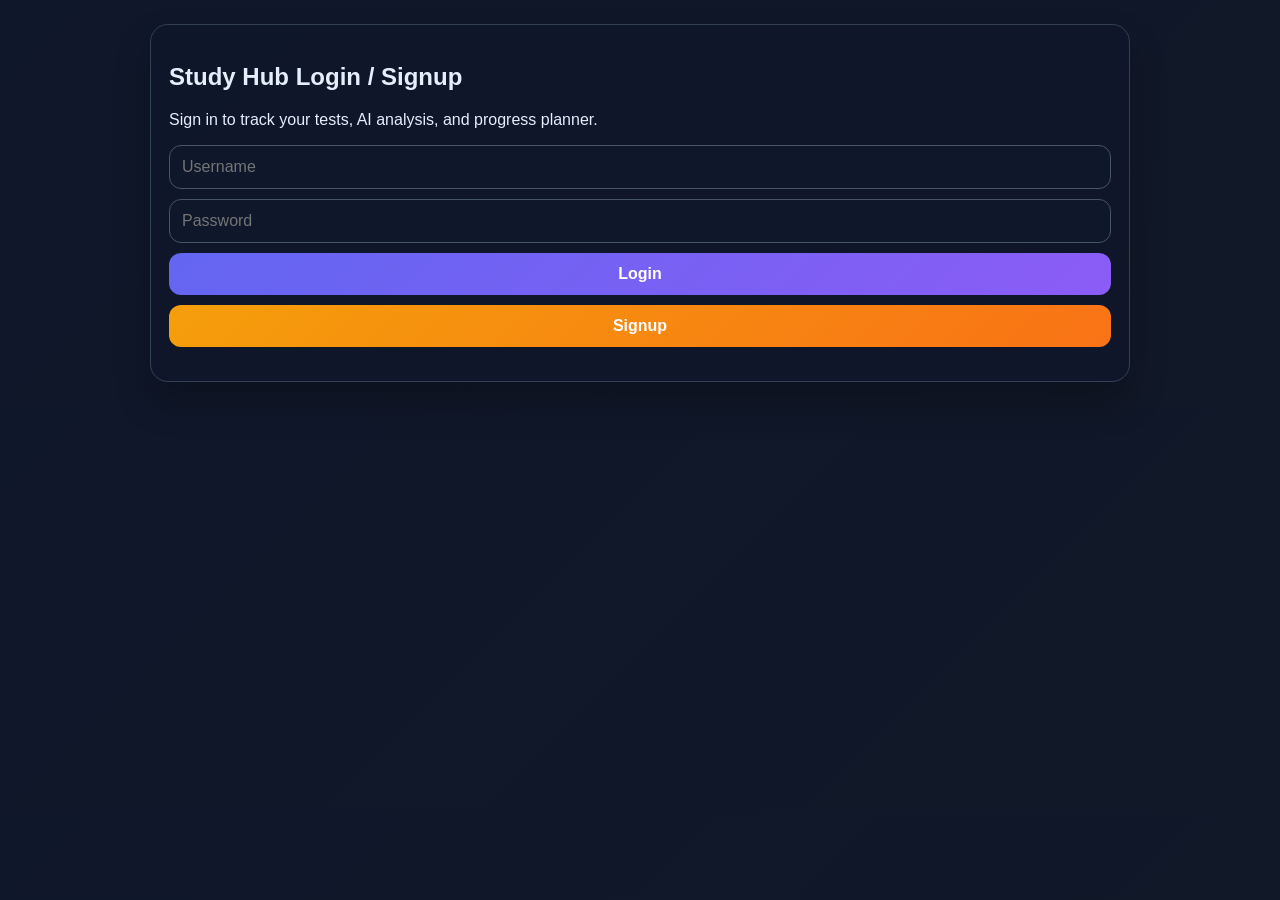
<file: index.html>
<!doctype html>
<html lang="en">
<head>
  <meta charset="UTF-8" />
  <meta name="viewport" content="width=device-width, initial-scale=1.0" />
  <title>Online Quiz System</title>
  <style>
    :root { color-scheme: light; font-family: Arial, sans-serif; }
    body { margin: 0; background: linear-gradient(135deg, #0f172a, #111827); color: #e5eefb; }
    .wrap { max-width: 980px; margin: 0 auto; padding: 24px; }
    .card { background: rgba(15,23,42,0.9); border: 1px solid #334155; border-radius: 18px; padding: 18px; box-shadow: 0 20px 35px rgba(0,0,0,0.25); }
    input, button, select, textarea { width: 100%; box-sizing: border-box; padding: 12px; border-radius: 12px; border: 1px solid #475569; font-size: 1rem; background: #0f172a; color: #e5eefb; }
    textarea { min-height: 120px; resize: vertical; }
    button { background: linear-gradient(135deg, #6366f1, #8b5cf6); color: white; border: none; cursor: pointer; font-weight: 700; }
    .btn.secondary { background: linear-gradient(135deg, #f59e0b, #f97316); }
    .score-box { display: flex; gap: 12px; flex-wrap: wrap; margin-top: 12px; }
    .mini { background: #111827; border: 1px solid #1f2937; padding: 14px; border-radius: 12px; min-width: 140px; }
    .tag { color: #bfdbfe; font-size: 12px; text-transform: uppercase; margin-bottom: 6px; display: block; }
    .subject-grid { display: grid; grid-template-columns: repeat(auto-fit, minmax(200px, 1fr)); gap: 14px; margin-top: 12px; }
    .subject-card { background: #0f172a; border: 1px solid #334155; border-radius: 16px; padding: 16px; }
    .subject-card h3 { margin-top: 0; margin-bottom: 12px; }
    .subject-card button { width: 100%; margin-bottom: 8px; }
    .prompt-box { margin-top: 14px; }
    .row { display: grid; gap: 10px; }
    .options label { display: block; background: #111827; border: 1px solid #334155; border-radius: 10px; padding: 10px; margin: 8px 0; }
    .hidden { display: none; }
  </style>
</head>
<body>
  <main class="wrap">
    <section id="authSection" class="card">
      <h1>Study Hub Login / Signup</h1>
      <p>Sign in to track your tests, AI analysis, and progress planner.</p>
      <div class="row">
        <input id="username" placeholder="Username" />
        <input id="password" type="password" placeholder="Password" />
        <button id="loginBtn">Login</button>
        <button id="signupBtn" class="btn secondary">Signup</button>
      </div>
      <p id="status" class="muted" style="margin-top:8px"></p>
    </section>

    <section id="dashboardSection" class="card hidden">
      <h2>Dashboard</h2>
      <p id="welcomeText" class="muted"></p>
      <div id="dashboardSummary" class="score-box"></div>
      <div id="plannerBox" style="margin-top:16px"></div>
      <div id="recentTests" style="margin-top:16px"></div>
      <div class="subject-grid" style="margin-top:24px;">
        <div class="subject-card">
          <h3>Python</h3>
          <button onclick="startQuiz('Python','Beginner')">Easy</button>
          <button onclick="startQuiz('Python','Intermediate')">Medium</button>
          <button onclick="startQuiz('Python','Advanced')">Hard</button>
        </div>
        <div class="subject-card">
          <h3>Programming Basics</h3>
          <button onclick="startQuiz('Programming Basics','Beginner')">Easy</button>
          <button onclick="startQuiz('Programming Basics','Intermediate')">Medium</button>
          <button onclick="startQuiz('Programming Basics','Advanced')">Hard</button>
        </div>
        <div class="subject-card">
          <h3>Mathematics</h3>
          <button onclick="startQuiz('Mathematics','Beginner')">Easy</button>
          <button onclick="startQuiz('Mathematics','Intermediate')">Medium</button>
          <button onclick="startQuiz('Mathematics','Advanced')">Hard</button>
        </div>
        <div class="subject-card">
          <h3>Data Structures</h3>
          <button onclick="startQuiz('Data Structures','Beginner')">Easy</button>
          <button onclick="startQuiz('Data Structures','Intermediate')">Medium</button>
          <button onclick="startQuiz('Data Structures','Advanced')">Hard</button>
        </div>
      </div>
      <div class="subject-card" style="margin-top:16px;">
        <h3>Custom Topic</h3>
        <input id="topic" placeholder="Enter a custom topic" />
        <select id="level"><option>Beginner</option><option>Intermediate</option><option>Advanced</option></select>
        <button id="startBtn">Start Custom Quiz</button>
      </div>
      <div class="card" style="margin-top:20px; background: rgba(15,23,42,0.95);">
        <h3>Talk to AI Study Coach</h3>
        <p class="muted">Ask the AI for a study plan, topic summary, or exam review guidance.</p>
        <textarea id="aiPrompt" placeholder="Ask for a study plan, topic summary, or learning strategy..."></textarea>
        <div class="row prompt-box">
          <button id="studyPlanBtn">Get AI Study Plan</button>
          <button id="talkAiBtn" class="btn secondary">Talk to AI</button>
        </div>
        <div id="aiResponse" class="card" style="margin-top:16px; background: rgba(15,23,42,0.95);"></div>
      </div>
      <button class="btn secondary" onclick="logout()" style="margin-top:20px;">Logout</button>
    </section>

    <section id="questionSection" class="card hidden">
      <h2 id="qTitle"></h2>
      <p id="qText"></p>
      <div id="options" class="options"></div>
      <button id="nextBtn">Next</button>
    </section>

    <section id="resultSection" class="card hidden">
      <h2>Quiz Result</h2>
      <p id="quizMeta" class="muted"></p>
      <p id="scoreText"></p>
      <p id="feedbackText"></p>
      <button class="btn" onclick="retryQuiz()">Retry Same Quiz</button>
    </section>
  </main>
  <script>
    const loginBtn = document.getElementById('loginBtn');
    const signupBtn = document.getElementById('signupBtn');
    const statusText = document.getElementById('status');
    const authSection = document.getElementById('authSection');
    const dashboardSection = document.getElementById('dashboardSection');
    const questionSection = document.getElementById('questionSection');
    const resultSection = document.getElementById('resultSection');
    const welcomeText = document.getElementById('welcomeText');
    const dashboardSummary = document.getElementById('dashboardSummary');
    const plannerBox = document.getElementById('plannerBox');
    const recentTests = document.getElementById('recentTests');
    const topicInput = document.getElementById('topic');
    const levelSelect = document.getElementById('level');
    const startBtn = document.getElementById('startBtn');
    const qTitle = document.getElementById('qTitle');
    const qText = document.getElementById('qText');
    const options = document.getElementById('options');
    const nextBtn = document.getElementById('nextBtn');
    const scoreText = document.getElementById('scoreText');
    const feedbackText = document.getElementById('feedbackText');
    const quizMeta = document.getElementById('quizMeta');
    const aiPrompt = document.getElementById('aiPrompt');
    const aiResponse = document.getElementById('aiResponse');
    const studyPlanBtn = document.getElementById('studyPlanBtn');
    const talkAiBtn = document.getElementById('talkAiBtn');
    let username = localStorage.getItem('oqs_username') || '';
    let questions = [];
    let current = 0;
    let answers = [];
    let lastTopic = '';
    let lastLevel = '';

    function setStatus(message) {
      statusText.textContent = message;
    }

    function showDashboard() {
      authSection.classList.add('hidden');
      dashboardSection.classList.remove('hidden');
      questionSection.classList.add('hidden');
      resultSection.classList.add('hidden');
    }

    function showQuestions() {
      authSection.classList.add('hidden');
      dashboardSection.classList.add('hidden');
      questionSection.classList.remove('hidden');
      resultSection.classList.add('hidden');
    }

    function showResults() {
      authSection.classList.add('hidden');
      dashboardSection.classList.add('hidden');
      questionSection.classList.add('hidden');
      resultSection.classList.remove('hidden');
    }

    function showAuth() {
      authSection.classList.remove('hidden');
      dashboardSection.classList.add('hidden');
      questionSection.classList.add('hidden');
      resultSection.classList.add('hidden');
    }

    async function loadDashboard() {
      if (!username) return;
      setStatus('Loading dashboard...');
      try {
        const res = await fetch(`/api/dashboard?username=${encodeURIComponent(username)}`);
        const data = await res.json();
        if (data.error) {
          throw new Error(data.error);
        }
        welcomeText.textContent = `Welcome back, ${data.username}!`;
        dashboardSummary.innerHTML = `
          <div class="mini"><div class="tag">Attempted</div><div>${data.attempted}</div></div>
          <div class="mini"><div class="tag">Avg Score</div><div>${data.average}%</div></div>
          <div class="mini"><div class="tag">Study Level</div><div>${data.study_percentage}%</div></div>
        `;
        plannerBox.innerHTML = `<div class="card"><h3>Study Planner</h3><p class="muted">${data.planner.recommended_focus}</p><p class="muted">Next step: ${data.planner.next_step}</p></div>`;
        recentTests.innerHTML = `<h3>Recent Tests</h3>${data.recent_tests.length ? data.recent_tests.map(test => `<div class="mini"><div class="tag">${test.topic} • ${test.level}</div><div>${test.score}/${test.max_score} on ${new Date(test.date).toLocaleDateString()}</div><div class="muted">${test.feedback}</div></div>`).join('') : '<p class="muted">No tests taken yet.</p>'}`;
        showDashboard();
        setStatus('');
      } catch (err) {
        setStatus(`Dashboard error: ${err.message}`);
      }
    }

    async function submitAuth(type) {
      const usernameInput = document.getElementById('username').value.trim();
      const passwordInput = document.getElementById('password').value;
      if (!usernameInput || !passwordInput) {
        return setStatus('Enter username and password.');
      }
      setStatus(type === 'signup' ? 'Signing up...' : 'Logging in...');
      try {
        const res = await fetch(`/api/${type}`, {
          method: 'POST',
          headers: {'Content-Type': 'application/json'},
          body: JSON.stringify({username: usernameInput, password: passwordInput}),
        });
        const data = await res.json();
        if (res.status !== 200) {
          throw new Error(data.error || 'Authentication failed');
        }
        username = data.username;
        localStorage.setItem('oqs_username', username);
        setStatus('');
        await loadDashboard();
      } catch (err) {
        setStatus(err.message);
      }
    }

    function logout() {
      username = '';
      localStorage.removeItem('oqs_username');
      showAuth();
      setStatus('Logged out.');
    }

    loginBtn.onclick = () => submitAuth('login');
    signupBtn.onclick = () => submitAuth('signup');

    async function startQuiz(topic, level) {
      if (!username) {
        setStatus('Please login first.');
        return;
      }
      lastTopic = topic;
      lastLevel = level;
      startBtn.disabled = true;
      setStatus('Loading quiz...');
      try {
        const res = await fetch('/start', {
          method: 'POST',
          headers: {'Content-Type': 'application/json'},
          body: JSON.stringify({topic, level, count: 5}),
        });
        const data = await res.json();
        questions = data.questions || [];
        if (!questions.length) throw new Error('No questions returned.');
        current = 0;
        answers = [];
        showQuestions();
        setStatus('');
        renderQuestion();
      } catch (err) {
        setStatus(`Quiz load failed: ${err.message}`);
      } finally {
        startBtn.disabled = false;
      }
    }

    startBtn.onclick = () => {
      const topic = topicInput.value.trim();
      const level = levelSelect.value;
      if (!topic) {
        setStatus('Enter a quiz topic.');
        return;
      }
      startQuiz(topic, level);
    };

    function renderQuestion() {
      const question = questions[current];
      if (!question) return;
      qTitle.textContent = `Question ${current + 1} of ${questions.length}`;
      qText.textContent = question.question;
      options.innerHTML = '';
      question.options.forEach((opt, idx) => {
        const label = document.createElement('label');
        label.innerHTML = `<input type="radio" name="opt" value="${opt}" ${idx === 0 ? 'checked' : ''}> ${opt}`;
        options.appendChild(label);
      });
    }

    function retryQuiz() {
      if (!questions.length) return;
      current = 0;
      answers = [];
      scoreText.textContent = '';
      feedbackText.textContent = '';
      quizMeta.textContent = `Topic: ${lastTopic} | Level: ${lastLevel}`;
      showQuestions();
      renderQuestion();
    }

    async function sendAiRequest(mode) {
      const prompt = aiPrompt.value.trim();
      if (!prompt) {
        return setStatus('Write a prompt for the AI study coach.');
      }
      setStatus('Talking to AI...');
      try {
        const res = await fetch('/api/study-plan', {
          method: 'POST',
          headers: {'Content-Type': 'application/json'},
          body: JSON.stringify({prompt}),
        });
        const data = await res.json();
        if (res.status !== 200) {
          throw new Error(data.error || 'AI request failed');
        }
        aiResponse.innerHTML = `
          <h3>${mode === 'plan' ? 'AI Study Plan' : 'AI Coach Response'}</h3>
          <p>${data.response.replace(/\n/g, '<br>')}</p>
          <p class="muted">${data.advice}</p>
        `;
      } catch (err) {
        setStatus(err.message);
      } finally {
        setStatus('');
      }
    }

    studyPlanBtn.onclick = () => sendAiRequest('plan');
    talkAiBtn.onclick = () => sendAiRequest('chat');

    nextBtn.onclick = async () => {
      const chosen = document.querySelector('input[name="opt"]:checked')?.value;
      answers.push(chosen || '');
      if (current < questions.length - 1) {
        current += 1;
        renderQuestion();
        return;
      }
      setStatus('Submitting answers...');
      try {
        const res = await fetch('/answer', {
          method: 'POST',
          headers: {'Content-Type': 'application/json'},
          body: JSON.stringify({answers, questions, username, topic: lastTopic, level: lastLevel}),
        });
        const data = await res.json();
        const score = data.score || questions.reduce((acc, q, i) => acc + (answers[i] === q.answer ? 1 : 0), 0);
        quizMeta.textContent = `Topic: ${lastTopic} | Level: ${lastLevel}`;
        scoreText.textContent = `Score: ${score} / ${questions.length}`;
        feedbackText.textContent = data.feedback || 'Great effort!';
        showResults();
        await loadDashboard();
      } catch (err) {
        setStatus(`Submission failed: ${err.message}`);
      } finally {
        setStatus('');
      }
    };

    if (username) {
      loadDashboard();
    }
  </script>
</body>
</html>
</file>
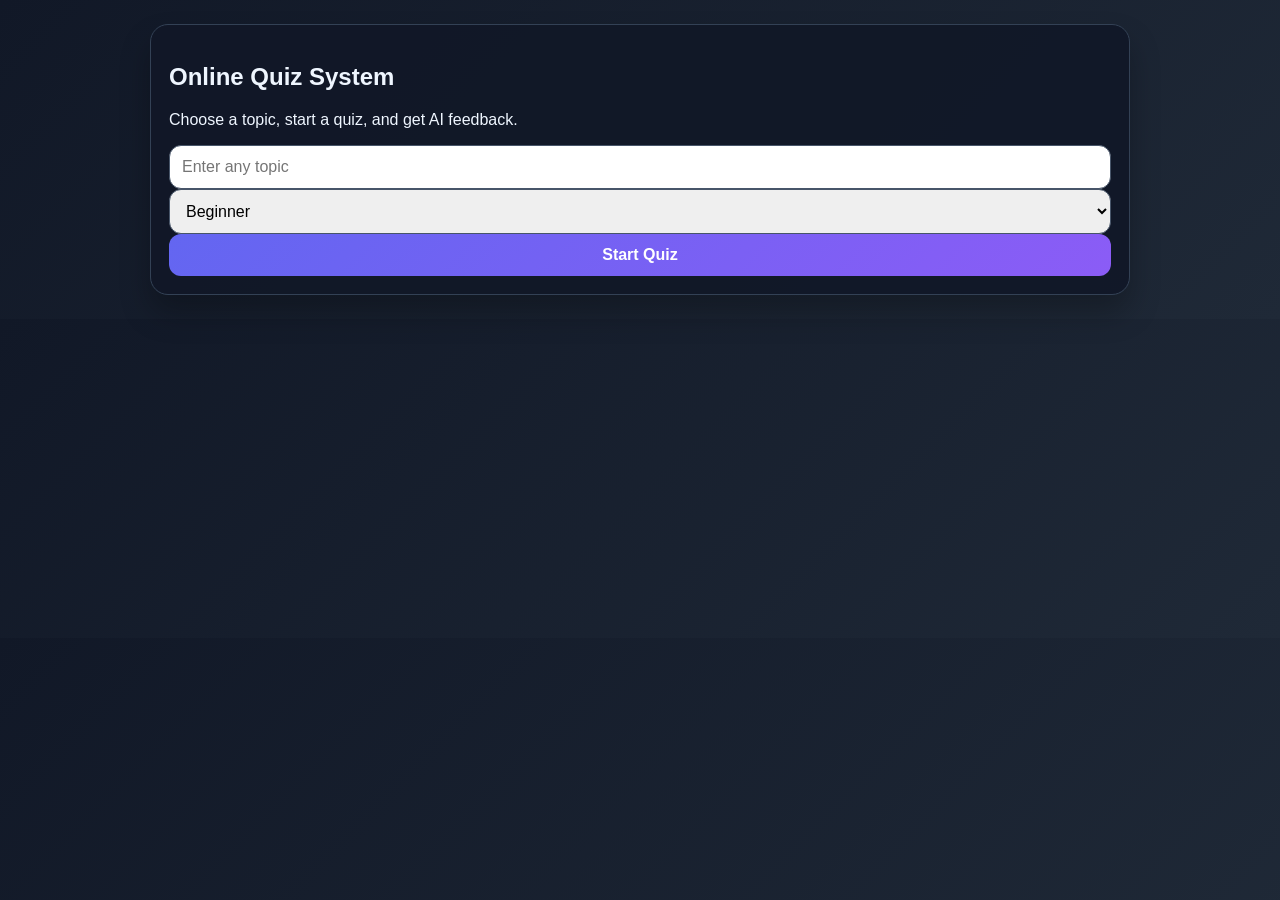
<file: template/index.html>
<!doctype html>
<html lang="en">
<head>
  <meta charset="UTF-8" />
  <meta name="viewport" content="width=device-width, initial-scale=1.0" />
  <title>Online Quiz System</title>
  <style>
    body { margin: 0; font-family: Arial, sans-serif; background: linear-gradient(135deg, #111827, #1f2937); color: #eff6ff; }
    .wrap { max-width: 980px; margin: 0 auto; padding: 24px; }
    .card { background: rgba(17,24,39,0.95); border: 1px solid #334155; border-radius: 18px; padding: 18px; box-shadow: 0 18px 30px rgba(0,0,0,0.25); }
    input, button, select { width: 100%; box-sizing: border-box; padding: 12px; border-radius: 12px; border: 1px solid #475569; font-size: 1rem; }
    button { background: linear-gradient(135deg, #6366f1, #8b5cf6); color: #fff; border: none; font-weight: 700; }
    .options label { display: block; background: #111827; border: 1px solid #334155; border-radius: 10px; padding: 10px; margin: 8px 0; }
    .hidden { display: none; }
  </style>
</head>
<body>
  <main class="wrap">
    <section class="card">
      <h1>Online Quiz System</h1>
      <p>Choose a topic, start a quiz, and get AI feedback.</p>
      <input id="topic" placeholder="Enter any topic" />
      <select id="level"><option>Beginner</option><option>Intermediate</option><option>Advanced</option></select>
      <button id="startBtn">Start Quiz</button>
    </section>
    <section id="quizSection" class="card hidden">
      <h2 id="qTitle"></h2>
      <p id="qText"></p>
      <div id="options" class="options"></div>
      <button id="nextBtn">Next</button>
    </section>
    <section id="resultSection" class="card hidden">
      <h2>Results</h2>
      <p id="scoreText"></p>
      <p id="feedbackText"></p>
    </section>
  </main>
  <script>
    const startBtn = document.getElementById('startBtn');
    const quizSection = document.getElementById('quizSection');
    const resultSection = document.getElementById('resultSection');
    const qTitle = document.getElementById('qTitle');
    const qText = document.getElementById('qText');
    const options = document.getElementById('options');
    const nextBtn = document.getElementById('nextBtn');
    const scoreText = document.getElementById('scoreText');
    const feedbackText = document.getElementById('feedbackText');
    let questions = [], current = 0, answers = [];

    startBtn.onclick = async () => {
      const topic = document.getElementById('topic').value.trim();
      const level = document.getElementById('level').value;
      if (!topic) return alert('Please enter a topic');
      const res = await fetch('/start', {method: 'POST', headers: {'Content-Type': 'application/json'}, body: JSON.stringify({topic, level, count: 10, rounds: 5})});
      const data = await res.json();
      questions = data.rounds?.[0]?.questions || data.questions || [];
      current = 0; answers = [];
      resultSection.classList.add('hidden');
      quizSection.classList.remove('hidden');
      renderQuestion();
    };

    function renderQuestion() {
      const q = questions[current];
      if (!q) return;
      qTitle.textContent = `Question ${current + 1} of ${questions.length}`;
      qText.textContent = q.question;
      options.innerHTML = '';
      q.options.forEach((opt, idx) => {
        const label = document.createElement('label');
        label.innerHTML = `<input type="radio" name="opt" value="${opt}" ${idx === 0 ? 'checked' : ''}> ${opt}`;
        options.appendChild(label);
      });
    }

    nextBtn.onclick = async () => {
      const chosen = document.querySelector('input[name="opt"]:checked')?.value || '';
      answers.push(chosen);
      if (current < questions.length - 1) {
        current += 1; renderQuestion(); return;
      }
      quizSection.classList.add('hidden');
      const res = await fetch('/answer', {method: 'POST', headers: {'Content-Type': 'application/json'}, body: JSON.stringify({answers})});
      const data = await res.json();
      const score = questions.reduce((acc, q, i) => acc + (answers[i] === q.answer ? 1 : 0), 0);
      scoreText.textContent = `Score: ${score} / ${questions.length}`;
      feedbackText.textContent = data.feedback || 'Great effort!';
      resultSection.classList.remove('hidden');
    };
  </script>
</body>
</html>
</file>
